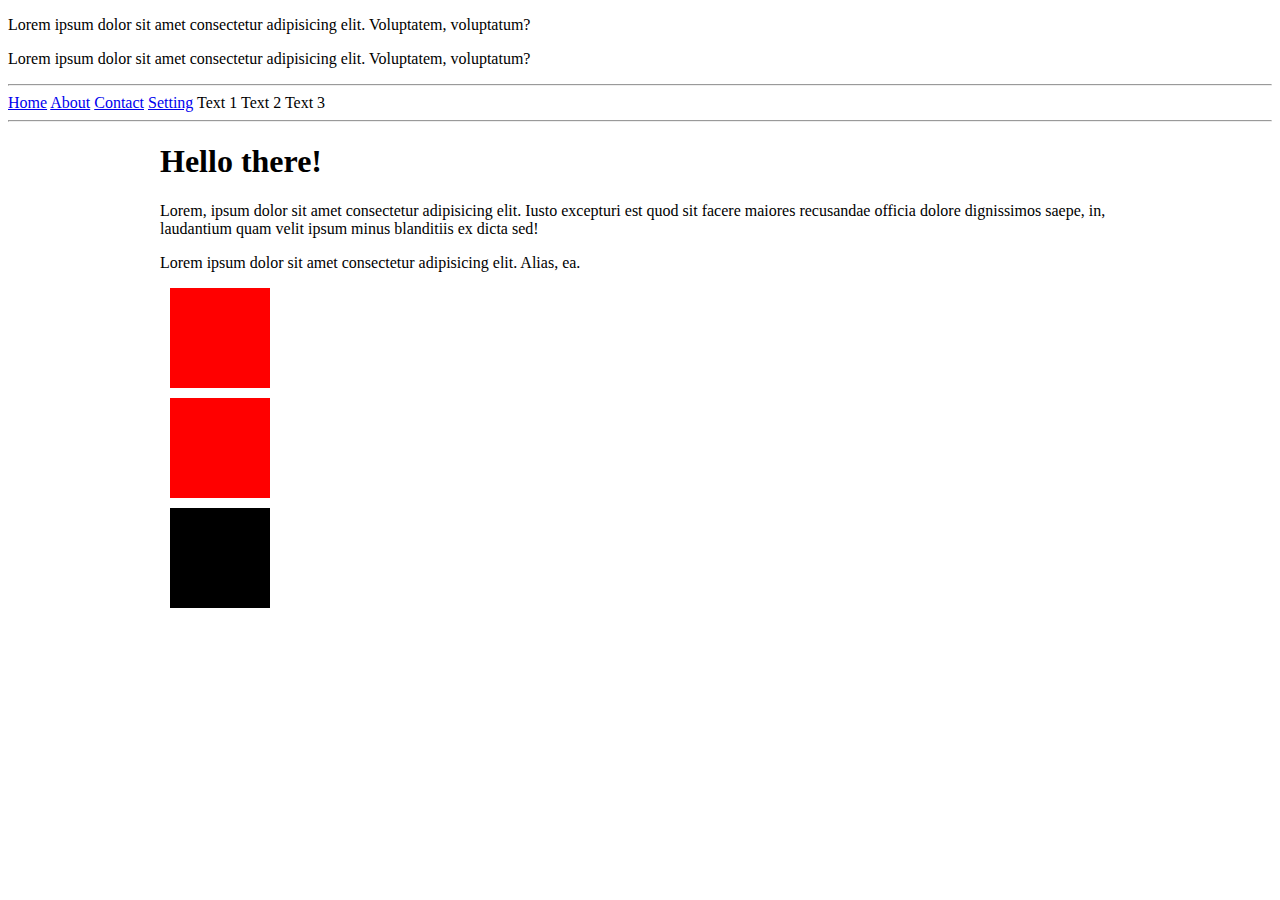
<file: learing2.html>
<!DOCTYPE html>
<html lang="en">
<head>
    <meta charset="UTF-8">
    <meta name="viewport" content="width=device-width, initial-scale=1.0">
    <title>Learning session 2</title>
    <style>
        .container {
            width: 960px;
            margin: 0 auto;
        }
        .box {
            width: 100px;
            height: 100px;
            background-color: red;
            margin: 10px;
        }
        #test_click {
            width: 100px;
            height: 100px;
            background-color: black;
            margin: 10px;
        }
    </style>
</head>
<body>
    
    <!-- block elements -->
    <div>
        <p>
            Lorem ipsum dolor sit amet consectetur adipisicing elit. Voluptatem, voluptatum?
        </p>

        <p>
            Lorem ipsum dolor sit amet consectetur adipisicing elit. Voluptatem, voluptatum?
        </p>
    </div>

    <hr>

    <a href="#">Home</a>
    <a href="#">About</a>
    <a href="#">Contact</a>
    <a href="#">Setting</a>

    <span>Text 1</span>
    <span>Text 2</span>
    <span>Text 3</span>

    <hr>

    <div class="container">
        <h1>Hello there!</h1>
        <p>Lorem, ipsum dolor sit amet consectetur adipisicing elit. Iusto excepturi est quod sit facere maiores recusandae officia dolore dignissimos saepe, in, laudantium quam velit ipsum minus blanditiis ex dicta sed!</p>
        <div>
            <p>Lorem ipsum dolor sit amet consectetur adipisicing elit. Alias, ea.</p>
        </div>
        <div class="box">

        </div>
        <div class="box">

        </div>
        <div id="test_click">
            click me 
        </div>
    </div>

    <script>
        let test_click = document.getElementById("test_click");

        test_click.addEventListener("click" , function() {
            alert("Why you click bitch! shit")
        })
    </script>
</body>
</html>
</file>
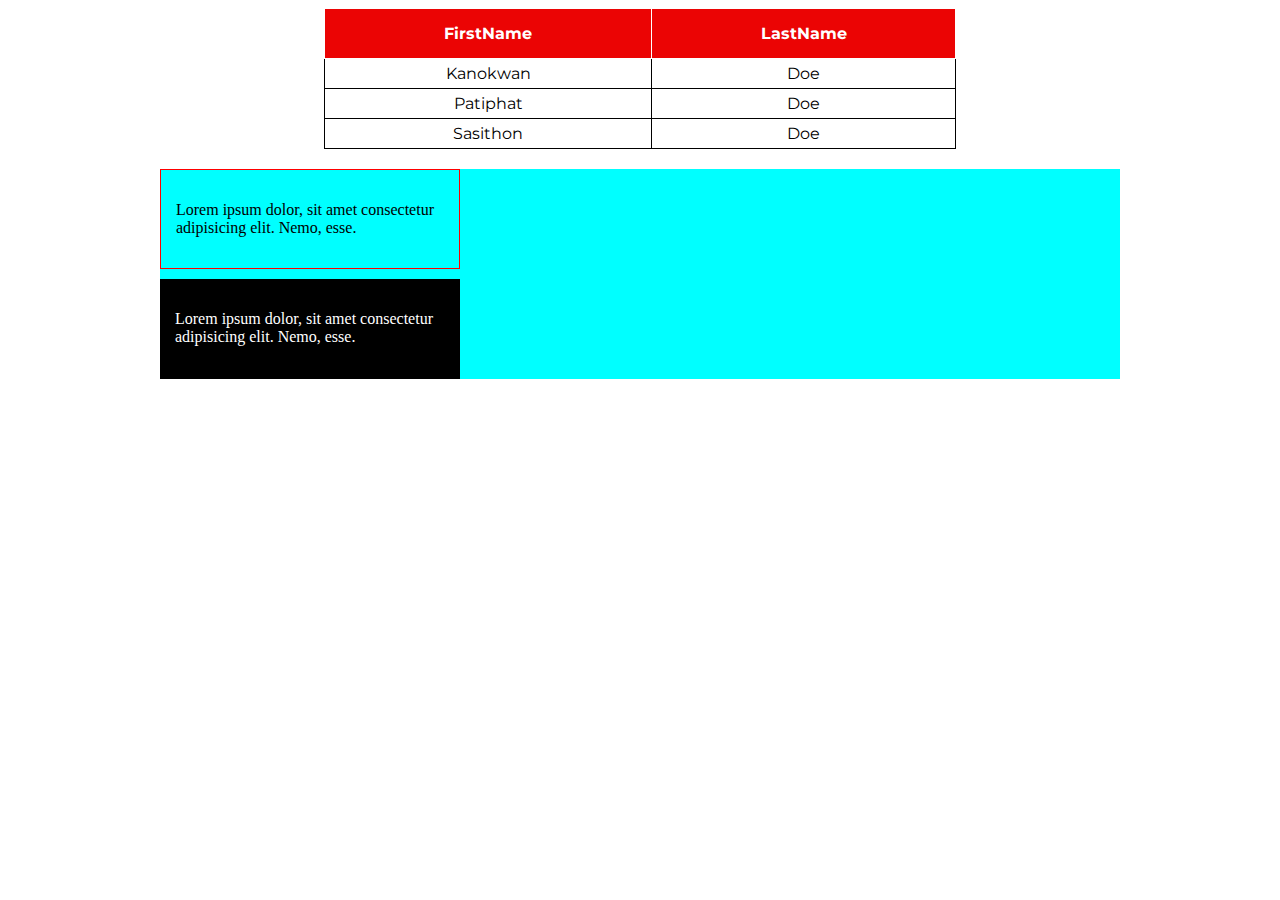
<file: learning3.html>
<!DOCTYPE html>
<html lang="en">
<head>
    <meta charset="UTF-8">
    <meta name="viewport" content="width=device-width, initial-scale=1.0">
    <title>Document</title>
    <link rel="stylesheet" href="style.css">
</head>
<body> 
    <table>
        <thead>
            <tr>
                <th>FirstName</th>
                <th>LastName</th>
            </tr>
        </thead>
        <tbody>
            <tr>
                <td class="texts">Kanokwan</td>
                <td class="texts">Doe</td>
            </tr>
            <tr>
                <td>Patiphat</td>
                <td>Doe</td>
            </tr>
            <tr>
                <td>Sasithon</td>
                <td>Doe</td>
            </tr>
        </tbody>
    </table>

    <div class="container">
        <div class="box">
            <p>Lorem ipsum dolor, sit amet consectetur adipisicing elit. Nemo, esse.</p>
        </div>
        <div class="box1">
            <p>Lorem ipsum dolor, sit amet consectetur adipisicing elit. Nemo, esse. </p>
        </div>
    </div>


    
</body>
</html>
</file>
<file: style.css>
/* body {
    background-image: url(img.jpg);
    background-repeat: no-repeat;
    background-size: cover;
    background-attachment: fixed;
} */
@import url('https://fonts.googleapis.com/css2?family=Montserrat:ital,wght@0,100..900;1,100..900&display=swap');
:root {
    --black: #000;
}
* {
    box-sizing: border-box;
}



.container {
    max-width: 960px;
    max-height: 900px;
    margin: 20px auto;
    background-color: aqua;
    position: relative;
}

.box {
    width: 300px;
    height: 100px;
    border: 1px solid red;
    padding: 15px;
}

.box1 {
    width: 300px;
    height: 100px;
    margin: 10px 0px;
    padding: 15px;
    color: white;
    background-color: var(--black);
}

a:hover {
    background-color: red;
    color: white;
}




table {
    width: 50%;
    border-collapse: collapse;
    margin: auto;
    font-family: "Montserrat", sans-serif;
}

table, th, td {
    border-width: 1px;
    border-style: solid;
    
}

th {
    height: 50px;
    background-color: rgb(235, 4, 4);
    color: white;
}

td {
    height: 30px;
    text-align: center;
    padding: 5px;
}

/* tr:hover {
    background-color: red;
} */

.texts:hover {
    background-color: rgb(245, 96, 96);
    color: white;
}
</file>
